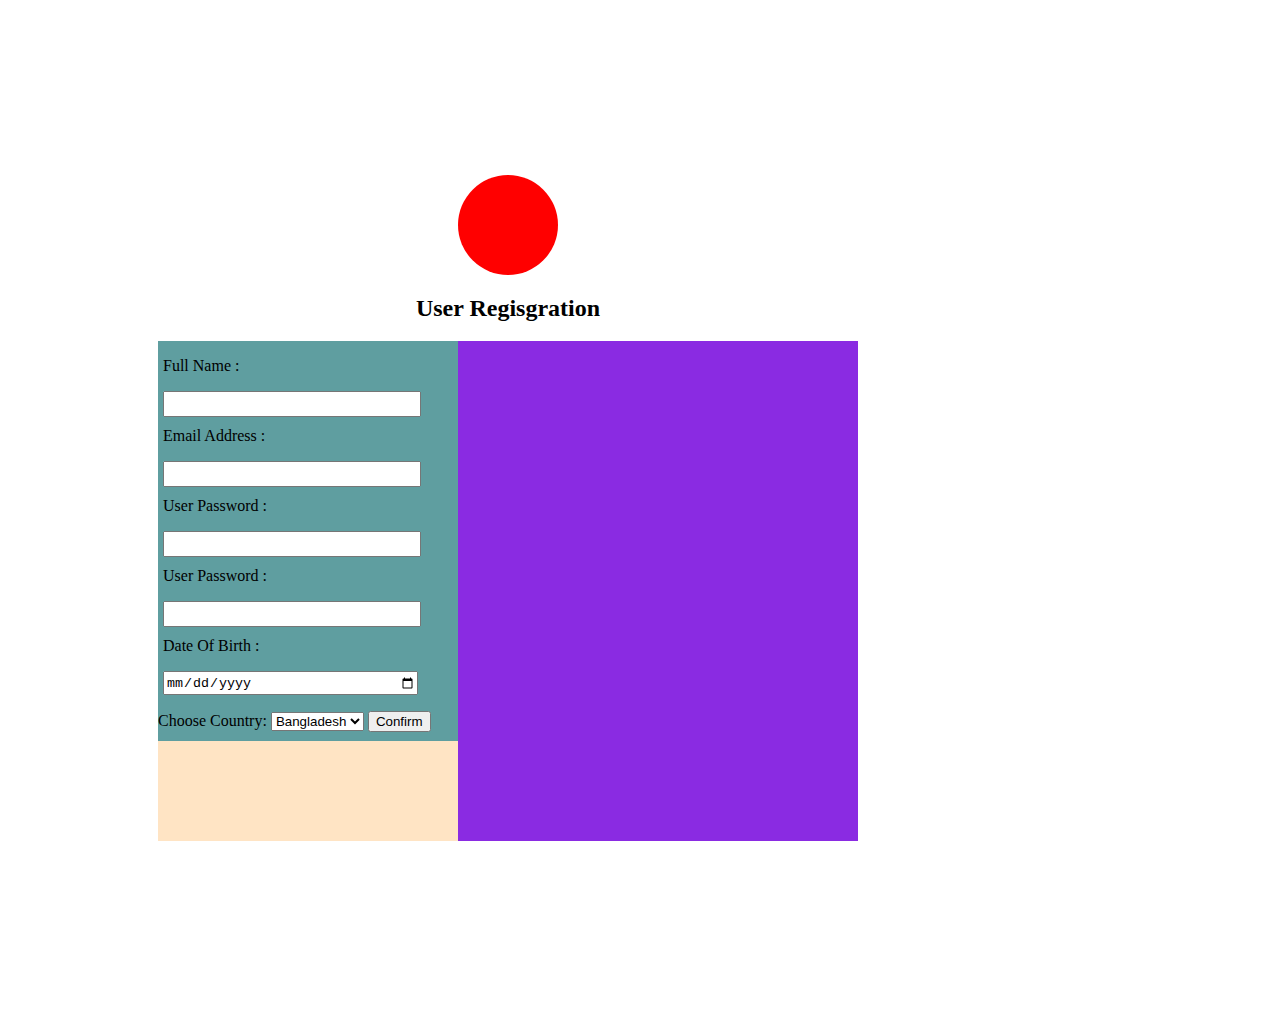
<file: index.html>
<!DOCTYPE html>
<html lang="en">
<head>
    <meta charset="UTF-8">
    <meta name="viewport" content="width=, initial-scale=1.0">
    <title>Document</title>
</head>
<body>
    <div style="display: flex;height:1000px; width:1000px ;justify-content: center; align-items: center ;flex-direction: column; ">
           <div style="height: 100px;width: 100px; border-radius: 100px;background-color: red; "></div>
           <h2> User Regisgration</h2>
           <div style="background-color: blueviolet;height: 500px; width:700px; display: flex; ">
            <div style="height:500px;width:300px;background-color: bisque;display: flex;">
                   <div style="height: 400px;width:400px; background-color: cadetblue;">
                    <!-- <h3 style="margin-top: 0%; color: black;text-align: center;">User Regisgration</h3> -->
                    <p style="margin-left: 5px;">Full Name :</p> 
                    <div style="height: 20px;width: 250px; border-radius: 3px;background-color: azure;margin-left: 5px;margin-top:0px;">
                        <input type="text"style="width: 100%;height:100%">
                    </div>

                     <p style="margin-left: 5px;">Email Address :</p> 

                    <div style="height: 20px;width: 250px; border-radius: 3px;background-color: azure;margin-left: 5px;margin-top:0px;">
                        <input type="text"style="width: 100%;height:100%">
                    </div>
                      
                     <p style="margin-left: 5px;">User Password :</p> 
                     
                    <div style="height: 20px;width: 250px; border-radius: 10px;background-color: azure;margin-left: 5px;margin-top:0px;">
                        <input type="password"style="width: 100%;height:100%;">
                    </div>

                     <p style="margin-left: 5px;">User Password :</p> 
                     
                    <div style="height: 20px;width: 250px; border-radius: 10px;background-color: azure;margin-left: 5px;margin-top:0px;">
                        <input type="password"style="width: 100%;height:100%;">
                    </div>
                      <p style="margin-left: 5px;">Date Of Birth :</p> 
                       <div style="height: 20px;width: 250px; border-radius: 3px;background-color: azure;margin-left: 5px;margin-top:0px;margin-bottom: 20px;">
                        <input type="date"style="width: 100%;height:100%">
                    </div>

                    <label for="country" >Choose Country:</label>

                     <select name="country" id="country">
                        <option value="Bangladesh">Bangladesh</option>
                        <option value="Pakistan">Pakistan</option>
                        <option value="Qater">Qater</option>
                        <option value="America">America</option>
                      </select>
                  <button> Confirm</button>
                </div>
             </div>
            

           </div>
    </div>
  
</body>
</html>
</file>
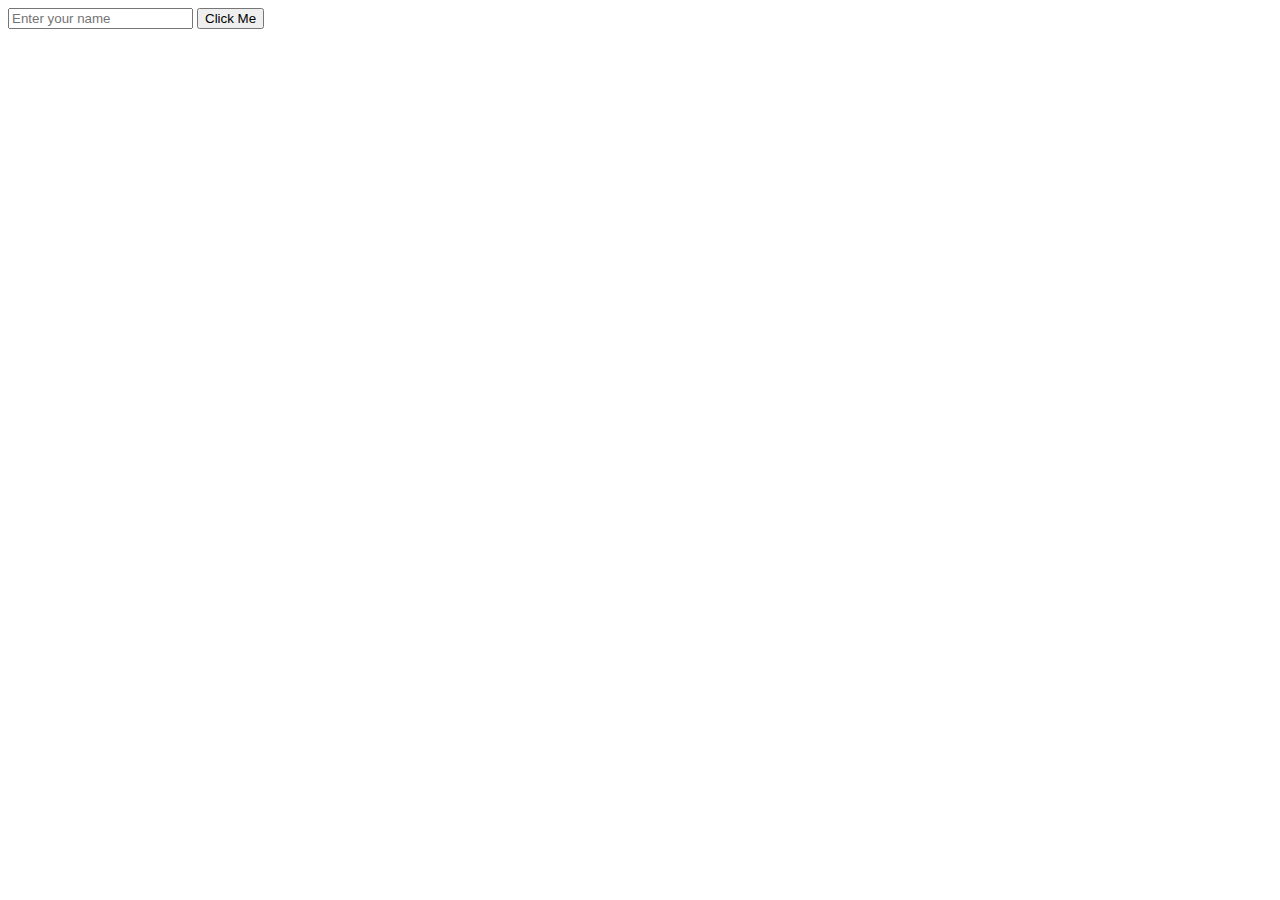
<file: Task.html>
<!DOCTYPE html>
<html lang="en">
<head>
    <meta charset="UTF-8">
    <meta name="viewport" content="width=device-width, initial-scale=1.0">
    <title>Save Data</title>
</head>
<body>

    <input type="text" id="uname" placeholder="Enter your name">
    <button type="button" onclick="showData()">Click Me</button>

    <script>
        
        function showData(){
               const name=document.getElementById('uname').value;
               localStorage.setItem('store',name);
        }
    </script>

</body>
</html>
</file>
